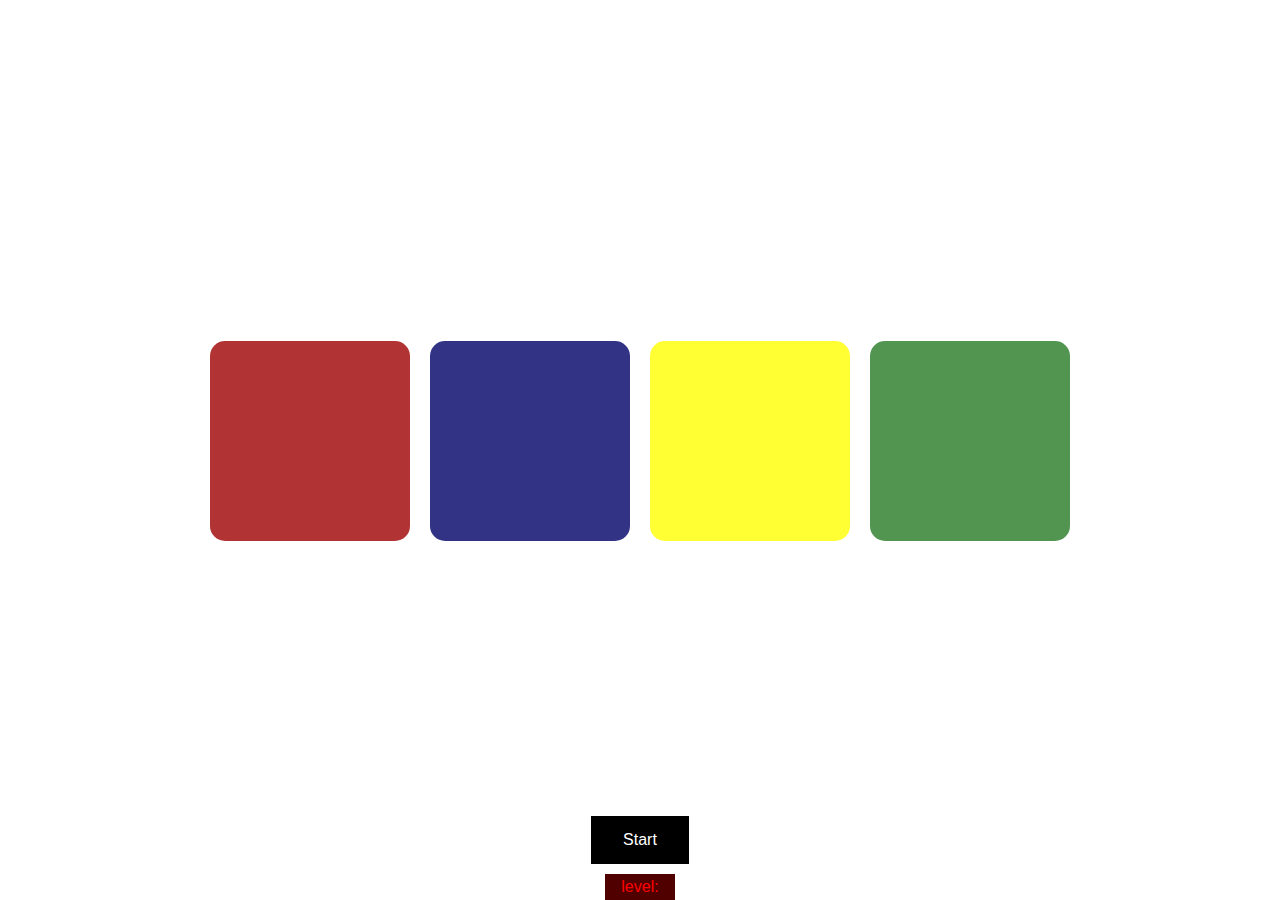
<file: app.html>
<!DOCTYPE html>
<html lang="en">
<head>
  <meta charset="UTF-8">
  <meta name="viewport" content="width=device-width, initial-scale=1.0">
  <script defer src="script.js"></script>
  <link rel="stylesheet" href="style.css">
  <title>Simon Game</title>
</head>
<body>
  <h1>Simon Game</h1>
  <div class="status">score:</div>
<div class="budy">
  <div class="container1">
  <button id="color-button" class="red"></button>
  </div>
  <div class="container2">
  <button id="color-button" class="blue"></button>
</div>
<div class="container3">
  <button id="color-button" class="yellow"></button>
</div>
<div class="container4">
  <button id="color-button" class="green"></button>
</div>
</div>
<div class="butt">
  <button class="start-button" id="start">Start</button></div>
  
  <span class="level">level:</span>
</body>
</html>
</file>
<file: style.css>
.red { 
  background-color: rgb(158, 0, 0);
}

.blue { 
  background-color: rgb(0, 0, 102);
}

.yellow { 
  background-color: rgb(255, 255, 0);
}

.green { 
  background-color: rgb(37, 122, 37);
}



body {
  display: flex;
  flex-direction: column;
  align-items: center;
  justify-content: center;
  height: 100vh;
  background-color: var(--background-color);
  color: white;
  font-family: 'Balsamiq Sans', sans-serif;
}

.dark-mode {
  background-color: black;
  color: white;
}


[class*="col-"] {
  width: 100%;
}


    
    h1 {
      color: var(--highlight-color);
      text-align: center;
      margin-top: 20px;
    }


h3 {
  color: black;
  text-align: center;
  margin-top: 100px;
  margin-bottom: 50px;
}

h2{
  color: black;
  margin-bottom: 20px;
}

  img {
    display: block;
    margin-left: auto;
    margin-right: auto;
    width: 50%;
  }


    * {
      margin: 0;
      padding: 0;
    }



    .budy {
      display: flex;
      justify-content: center;
      align-items: center;
      height: 100vh;
      gap: 20px;
    }



#color-button {
width: 200px;
height: 200px;
border-radius: 15px;
cursor: pointer;
opacity: 0.8;
gap: 20px;
}




.butt{
  padding: 10px 20px;
  font-size: 16px;
  cursor: pointer;
   border: none;
  border-radius: 5px;
  text-align: center;
  display: flex;
  transition: background-color 0.3s; 
  text-align: center;
  border-radius: 8px;
}


span {
  color: red;
  background-color: rgb(81, 0, 0);
  padding: 0.25rem 1rem;

}

button {
  background-color: rgb(0, 0, 0); 
  border: none;
  color: white;
  padding: 15px 32px;
  text-align: center;
  text-decoration: none;
  display: inline-block;
  font-size: 16px;
  
}
</file>
